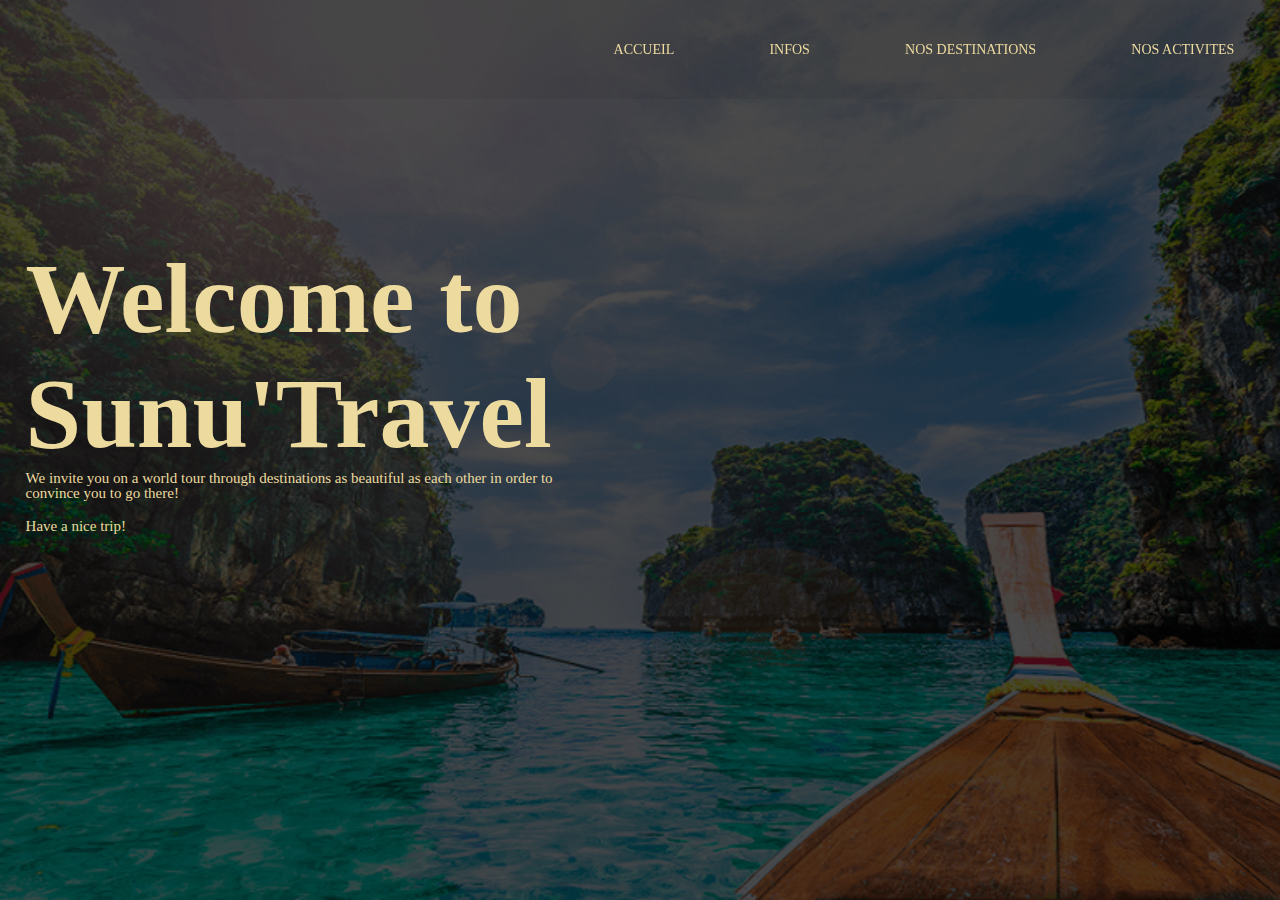
<file: index.html>
<!DOCTYPE html>
<html lang="en">
<head>
    <meta charset="UTF-8">
    <meta http-equiv="X-UA-Compatible" content="IE=edge">
    <meta name="viewport" content="width=device-width, initial-scale=1.0">
    <title>Ma page d'accueil</title>
    <link rel="stylesheet" href="index.css">
</head>
<body>
    <div class="container">
        <div class="navbar">
            <nav>
                <ul>
                    <li><a href="index.html">ACCUEIL</a></li>
                    <li><a href="info.html">INFOS</a></li>
                    <li><a href="destinations.html">NOS DESTINATIONS</a></li>
                    <li><a href="activites.html">NOS ACTIVITES</a></li>
                </ul>
            </nav>
        </div>
        <div class="row">
            <div class="col">
              <h1>Welcome to Sunu'Travel</h1>
                <p>
                    We invite you on a world tour through destinations as beautiful as each other in order to convince you to go there!
                </p><br>
                <p>
                    Have a nice trip!
                </p><br>                  
            </div> 
        </div>
    </div>
</body>
</html>
</file>
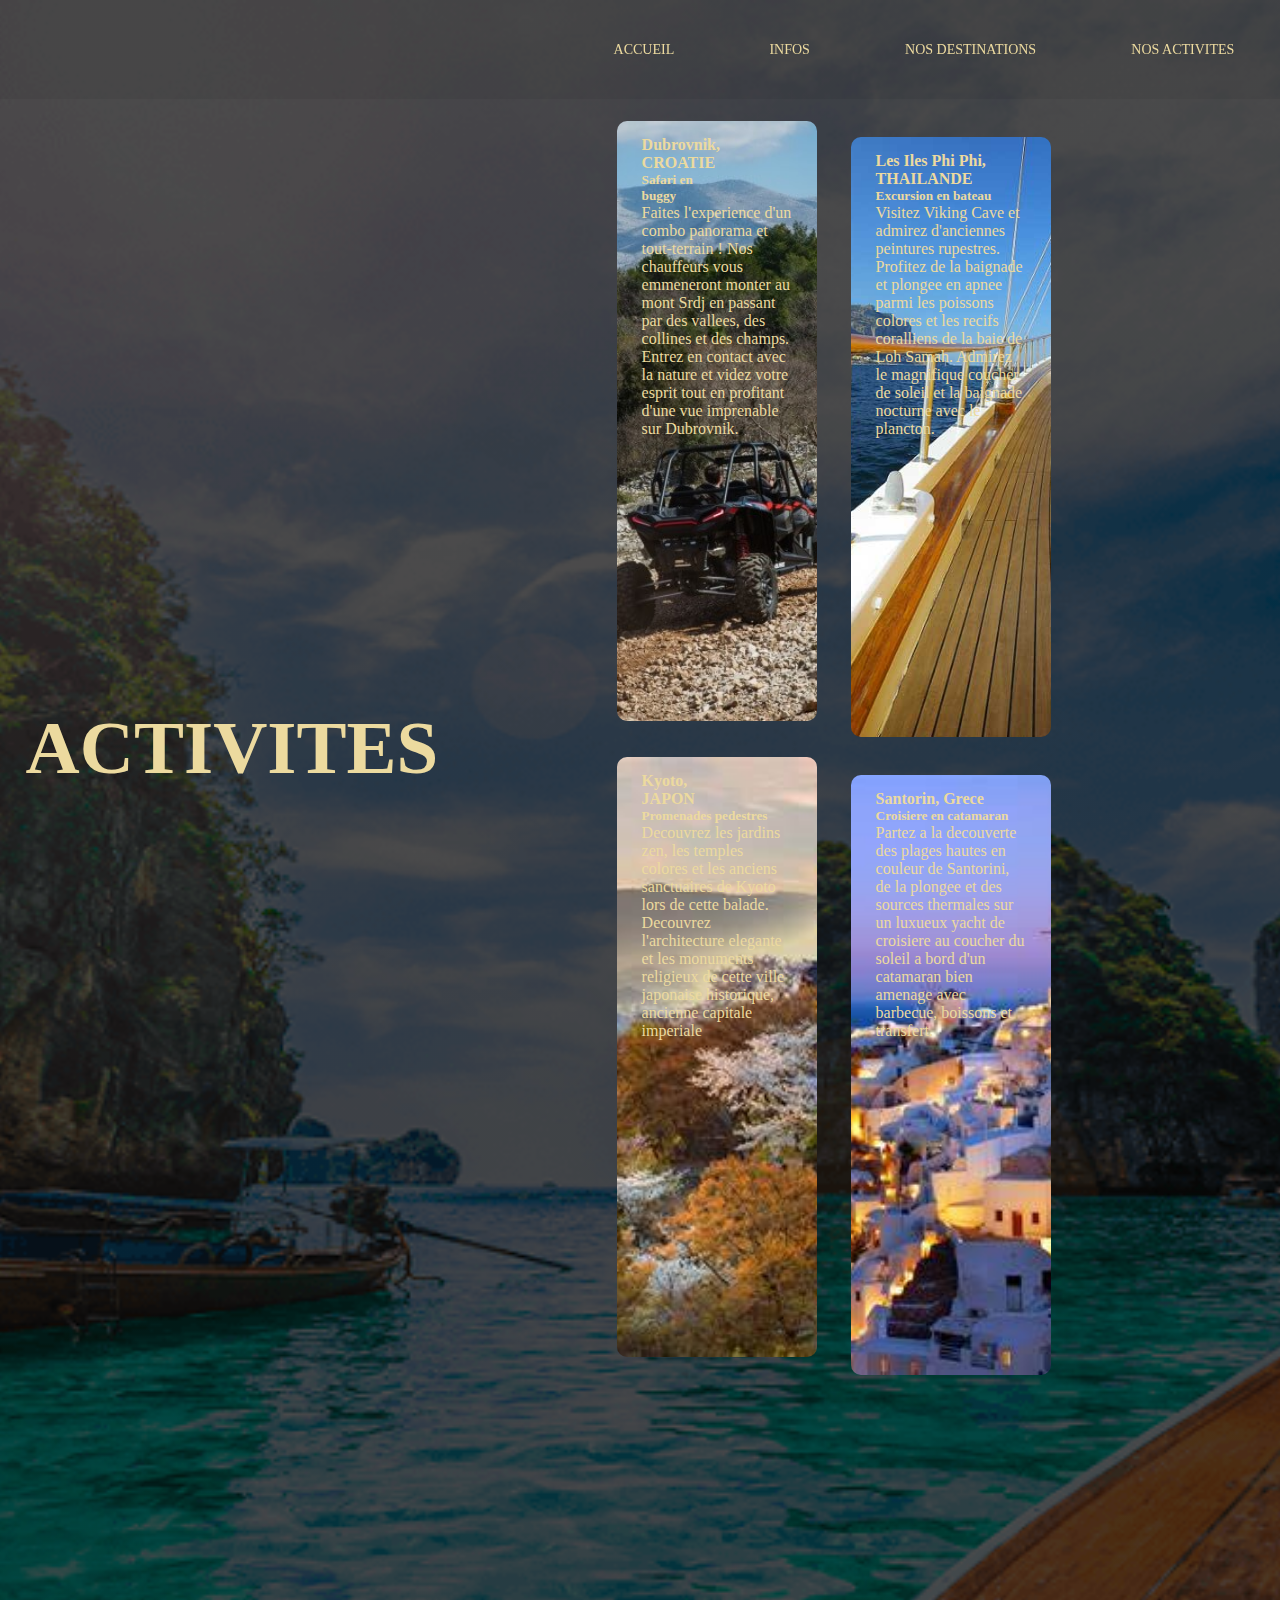
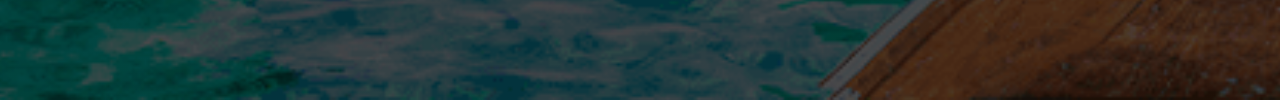
<file: activites.html>
<!DOCTYPE html>
<html lang="en">
<head>
    <meta charset="UTF-8">
    <meta http-equiv="X-UA-Compatible" content="IE=edge">
    <meta name="viewport" content="width=device-width, initial-scale=1.0">
    <title>Ma page activites</title>
    <link rel="stylesheet" href="activites.css">
</head>
<body>
    <div class="container">
        <div class="navbar">
            <nav>
                <ul>
                    <li><a href="index.html">ACCUEIL</a></li>
                    <li><a href="info.html">INFOS</a></li>
                    <li><a href="destinations.html">NOS DESTINATIONS</a></li>
                    <li><a href="activites.html">NOS ACTIVITES</a></li>
                </ul>
            </nav>
        </div>
        <div class="row">
            <div class="col">
              <h2>ACTIVITES</h2>
            </div> 
            <div class="col">
                <div class="crad crad1">
                    <h4>Dubrovnik, CROATIE</h4>
                    <h5>Safari en <br> buggy</h5>
                    <p>
                        Faites l'experience d'un combo panorama et tout-terrain ! Nos chauffeurs vous emmeneront monter au mont Srdj en passant par des vallees, des collines et des champs. Entrez en contact avec la nature et videz votre esprit tout en profitant d'une vue imprenable sur Dubrovnik.  
                    </p>
                </div>
                <div class="crad crad2">
                    <h4>Les Iles Phi Phi, THAILANDE</h4>
                    <h5>Excursion en bateau</h5>
                    <p>
                        Visitez Viking Cave et admirez d'anciennes peintures rupestres.             Profitez de la baignade et plongee en apnee parmi les poissons colores et les recifs coralliens de la baie de Loh Samah. Admirez le magnifique coucher de soleil et la baignade nocturne avec le plancton. 
                    </p>
                </div>
                <div class="crad crad3">
                    <h4>Kyoto,<br> JAPON</h4>
                    <h5>Promenades pedestres</h5>
                    <p>
                        Decouvrez les jardins zen, les temples colores et les anciens sanctuaires de Kyoto lors de cette balade. Decouvrez l'architecture elegante et les monuments religieux de cette ville japonaise historique, ancienne capitale imperiale
                    </p>
                </div>
                <div class="crad crad4">
                    <h4>Santorin, Grece</h4>
                    <h5>Croisiere en catamaran </h5>
                    <p>
                        Partez a la decouverte des plages hautes en couleur de Santorini, de la plongee et des sources thermales sur un luxueux yacht de croisiere au coucher du soleil a bord d'un catamaran bien amenage avec barbecue, boissons et transfert.
                    </p>
                </div>
            </div>
        </div>
    </div>
</body>
</html>
</file>
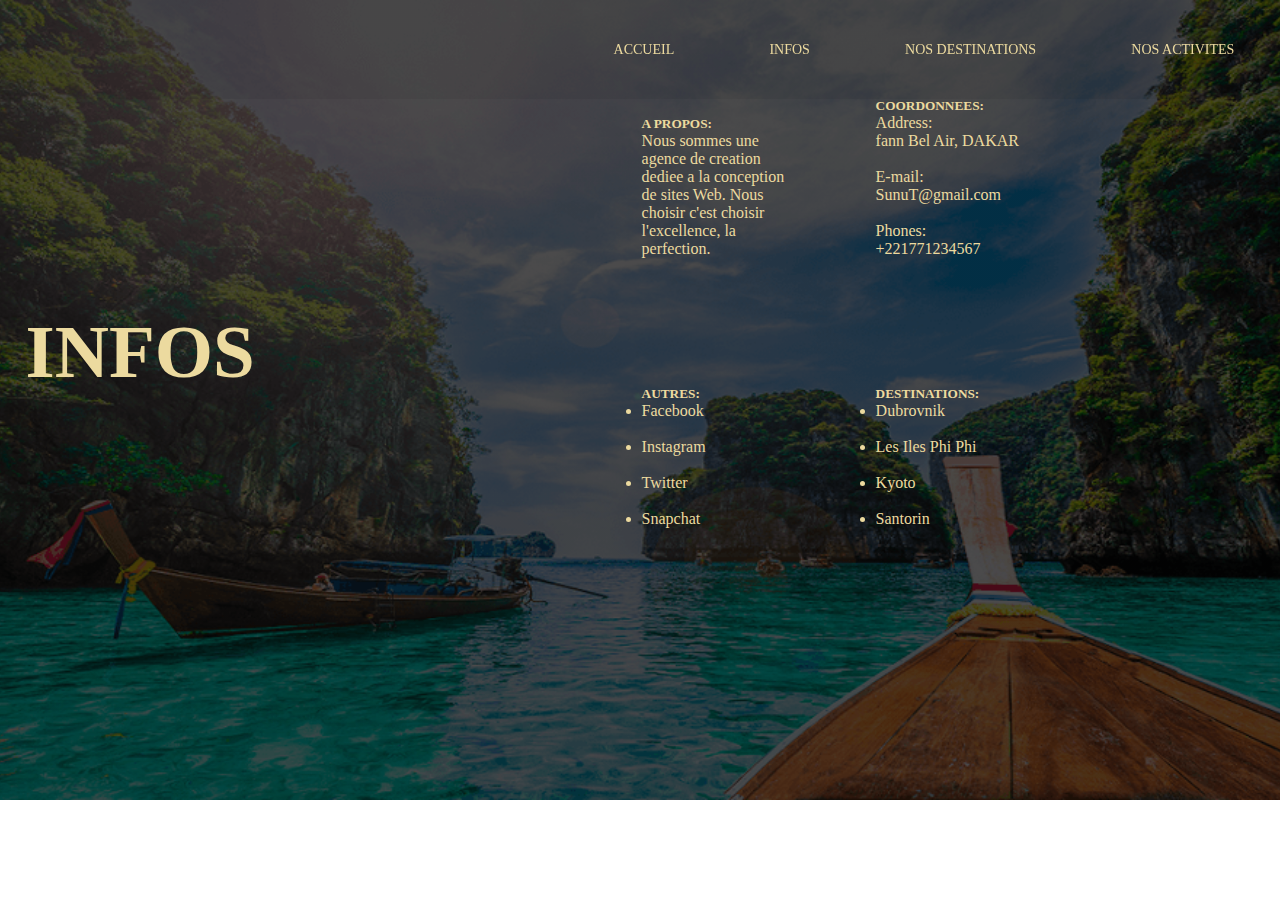
<file: info.html>
<!DOCTYPE html>
<html lang="en">
<head>
    <meta charset="UTF-8">
    <meta http-equiv="X-UA-Compatible" content="IE=edge">
    <meta name="viewport" content="width=device-width, initial-scale=1.0">
    <title>Ma page info</title>
    <link rel="stylesheet" href="info.css">
</head>
<body>
    <div class="container">
        <div class="navbar">
            <nav>
                <ul>
                    <li><a href="index.html">ACCUEIL</a></li>
                    <li><a href="info.html">INFOS</a></li>
                    <li><a href="destinations.html">NOS DESTINATIONS</a></li>
                    <li><a href="activites.html">NOS ACTIVITES</a></li>
                </ul>
            </nav>
        </div>
        <div class="row">
            <div class="col">
              <h2>INFOS</h2>
            </div> 
            <div class="col">
                <div class="crad crad1">
                    <h5>A PROPOS:</h5>
                    <p>
                        Nous sommes une agence de creation dediee a la conception de sites Web. 
                        Nous choisir c'est choisir l'excellence, la perfection.
                    </p>
                </div>
                <div class="crad crad2">
                    <h5>COORDONNEES:</h5>
                    <p>
                        Address: <br>
                        fann Bel Air, DAKAR<br> <br>
                        E-mail: <br>
                        SunuT@gmail.com <br> <br>
                        Phones: <br>
                        +221771234567 
                    </p>
                </div>
                <div class="crad crad3">
                    <h5>AUTRES:</h5>
                    <p>
                        <ul>
                            <li>Facebook</li><br>
                            <li>Instagram</li><br>
                            <li>Twitter</li><br>
                            <li>Snapchat</li>
                        </ul>
                    </p>
                </div>
                <div class="crad crad4">
                    <h5>DESTINATIONS:</h5>
                    <p>
                        <ul>
                            <li>Dubrovnik</li><br>
                            <li>Les Iles Phi Phi</li><br>
                            <li>Kyoto</li><br>
                            <li>Santorin</li>
                        </ul>
                    </p>
                </div>
            </div>
        </div>
    </div>
</body>
</html>
</file>
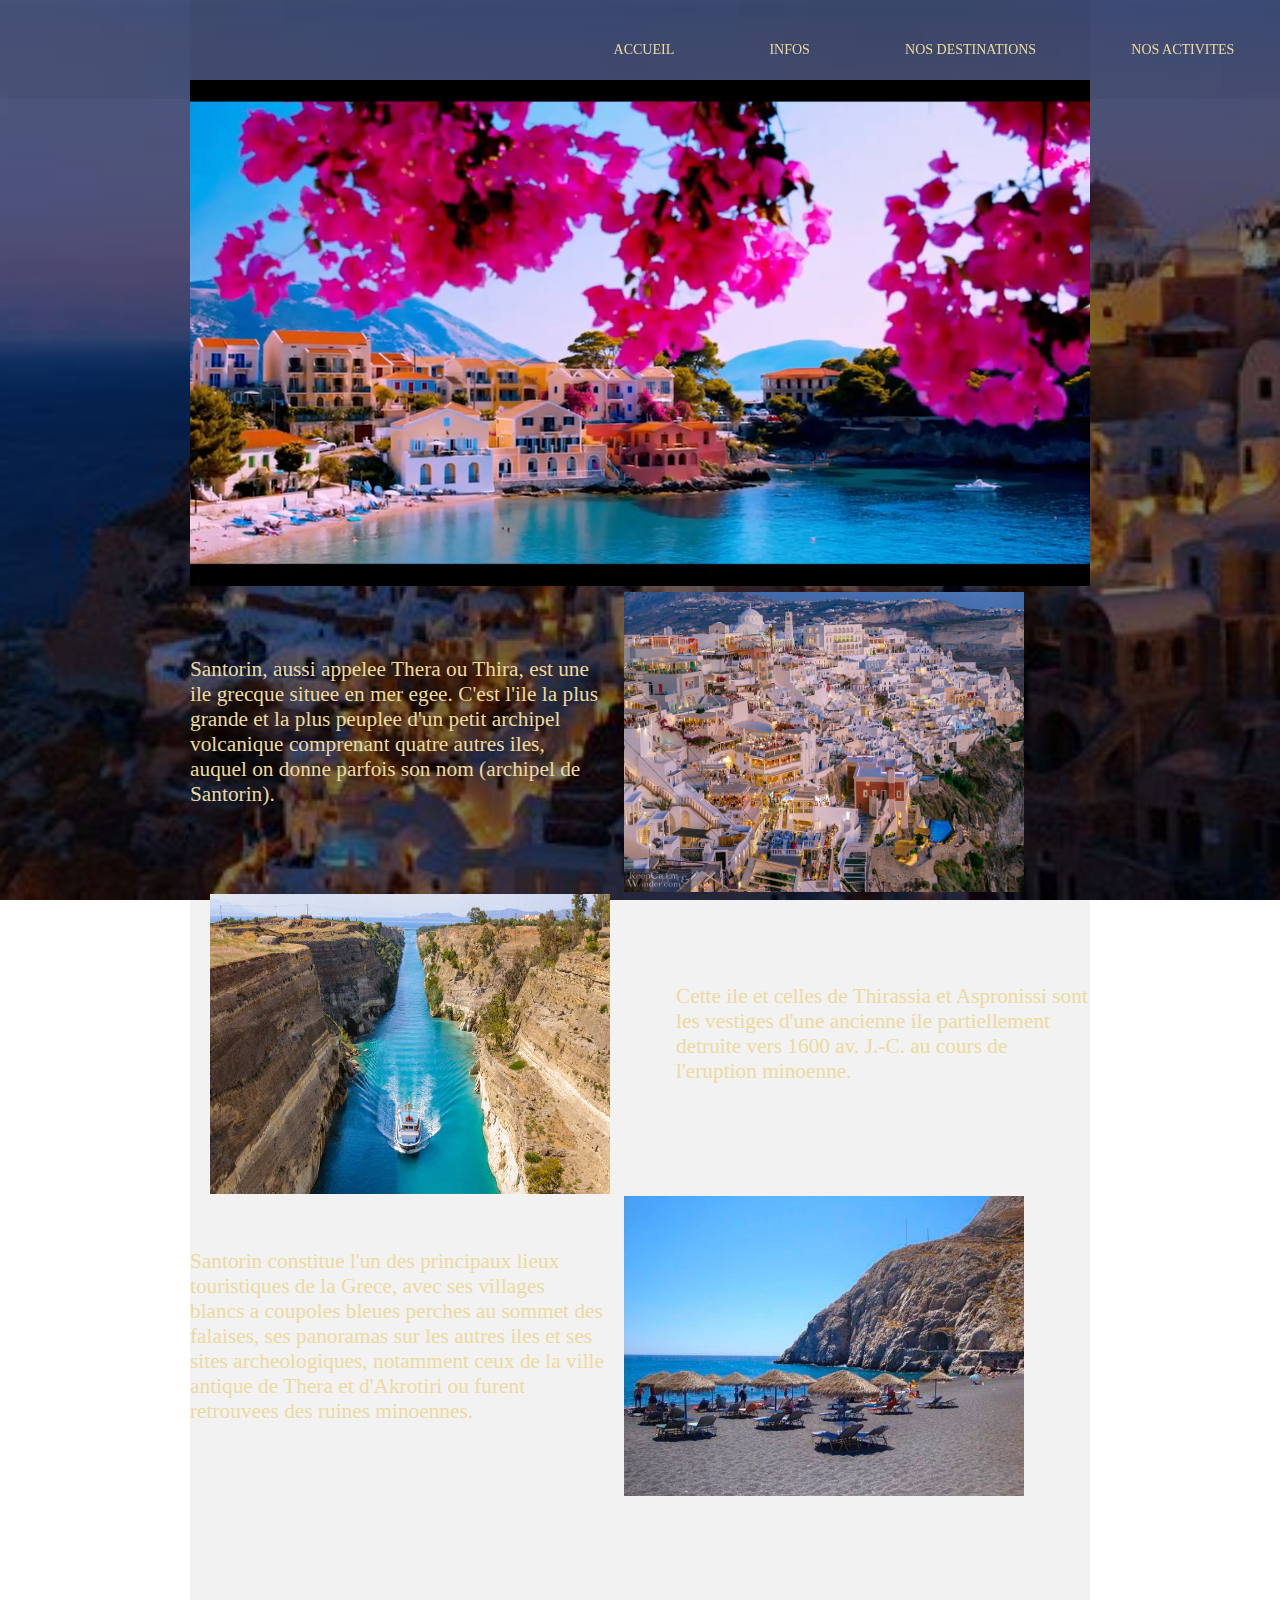
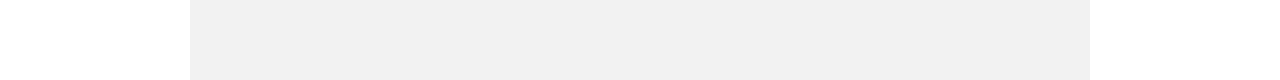
<file: satorin.html>
<!DOCTYPE html>
<html lang="en">
<head>
    <meta charset="UTF-8">
    <meta http-equiv="X-UA-Compatible" content="IE=edge">
    <meta name="viewport" content="width=device-width, initial-scale=1.0">
    <title>Ma page Santorin</title>
    <link rel="stylesheet" href="satorin.css">
</head>
<body>
    <div class="navbar">
        <nav>
            <ul>
                <li><a href="index.html">ACCUEIL</a></li>
                <li><a href="info.html">INFOS</a></li>
                <li><a href="destinations.html">NOS DESTINATIONS</a></li>
                <li><a href="activites.html">NOS ACTIVITES</a></li>
            </ul>
        </nav>
    </div>
    <div id="bloc">
        <div class="center">
            <video src="video4_Trim.mp4" autoplay muted loop></video>
        </div>
        <div class="container">
            
            <div class="box">
                <p>
                    Santorin, aussi appelee Thera ou Thira, est une ile grecque situee en mer egee. C'est l'ile la plus grande et la plus peuplee d'un petit archipel volcanique comprenant quatre autres iles, auquel on donne parfois son nom (archipel de Santorin).  
                </p><br>
            </div>
            <div class="box">
                <img src="satorin1.jpg" class="flottant1">
            </div>
        </div>
        <div class="container">                
            <div class="box">
                <img src="satorin2.jpg" class="flottant1">
            </div>
            <div class="box">
                <p>                     
                    Cette ile et celles de Thirassia et Aspronissi sont les vestiges d'une ancienne ile partiellement detruite vers 1600 av. J.-C. au cours de l'eruption minoenne.
                </p><br>
            </div>
        </div>
        <div class="container">              
            <div class="box">
                <p>             
                    Santorin constitue l'un des principaux lieux touristiques de la Grece, avec ses villages blancs a coupoles bleues perches au sommet des falaises, ses panoramas sur les autres iles et ses sites archeologiques, notamment ceux de la ville antique de Thera et d'Akrotiri ou furent retrouvees des ruines minoennes.   
                </p><br>
            </div>
            <div class="box">
                <img src="satorin3.jpg" class="flottant1">
                <p>
            </div>
        </div>
    </div>
</body>
</html>
</file>
<file: index.css>
*{
    padding: 0;
    margin: 0;
    font-family: Lucida Handwriting;
}
.container{
    width: 100%;
    height: 100vh;
    background-image: linear-gradient(rgba(0,0,0,0.7),rgba(0,0,0,0.7)), url(pp.jpg);
    background-position: center;
    background-size: cover;
    padding-left: 2%;
    padding-right: 8%;
    box-sizing: border-box;
    background-attachment: scroll,local;
}
.navbar{
    position: fixed;
    z-index: 10;
    left: 0;
    right: 0;
    height: 11%;
    display: flex;
    align-items: center;
    background: rgba(0,0,0,0.05);
}
nav{
    flex: 1;
    text-align: right;
}
nav ul li {
    list-style: none;
    display: inline-block;
    margin: 0 2%;
    line-height: 80px;
}
nav ul li a {
    text-decoration: none;
    color: #ecda9f;
    padding: 10px 20px;
    font-size: 14px;
    text-transform: uppercase;
    transition: .4s;
}
nav ul li a.active,
nav ul li a:hover{
    background: rgba(133, 133, 133, 0.24);
	border-radius: 5px;
}
.row{
    display: flex;
    height: 88%;
    align-items: center;

}
.col{
    flex-basis: 50%;
}
h1{
    color: #ecda9f;
    font-size: 100px;
}
p{
    color: #ecda9f;
    font-size: 15px;
    line-height: 15px;
}
</file>
<file: activites.css>
*{
    padding: 0;
    margin: 0;
    font-family: Lucida Handwriting;
}
.container{
    width: 100%;
    height: 1700px;
    background-image: linear-gradient(rgba(0,0,0,0.7),rgba(0,0,0,0.7)), url(pp.jpg);
    background-position: center;
    background-size: cover;
    padding-left: 2%;
    padding-right: 8%;
    box-sizing: border-box;
    background-attachment: scroll,local;
}
.navbar{
    position: fixed;
    z-index: 10;
    left: 0;
    right: 0;
    height: 11%;
    display: flex;
    align-items: center;
    background: rgba(0,0,0,0.05);
}
nav{
    flex: 1;
    text-align: right;
}
nav ul li {
    list-style: none;
    display: inline-block;
    margin: 0 2%;
    line-height: 80px;
}
nav ul li a {
    text-decoration: none;
    color: #ecda9f;
    padding: 10px 20px;
    font-size: 14px;
    text-transform: uppercase;
    transition: .4s;
}
nav ul li a.active,
nav ul li a:hover{
    background: rgba(133, 133, 133, 0.24);
	border-radius: 5px;
}
.row{
    display: flex;
    height: 88%;
    align-items: center;
}
.col{
    flex-basis: 50%;
}
h2{
    color: #ecda9f;
    font-size: 75px;
}
.crad{
    width: 200px;
    height: 600px;
    display: inline-block;
    border-radius: 10px;
    padding: 15px 25px;
    box-sizing: border-box;
    cursor: pointer, ;
    margin: 10px 15px;
    background-position: center;
    background-size: cover;
    transition: transform 0.5s;
    color: #ecda9f; 
}
.crad1{
    background-image: url(buggy.jpg);
}
.crad2{
    background-image: url(bateau.jpg);
}
.crad3{
    background-image: url(kyoto.jpg);
}
.crad4{
    background-image: url(satorin.jpg);
}
.crad:hover{
    transform: translateY(-10px);
}
</file>
<file: info.css>
*{
    padding: 0;
    margin: 0;
    font-family: Lucida Handwriting;
}
.container{
    width: 100%;
    height: 800px;
    background-image: linear-gradient(rgba(0,0,0,0.7),rgba(0,0,0,0.7)), url(pp.jpg);
    background-position: center;
    background-size: cover;
    padding-left: 2%;
    padding-right: 8%;
    box-sizing: border-box;
    background-attachment: scroll,local;
}
.navbar{
    position: fixed;
    z-index: 10;
    left: 0;
    right: 0;
    height: 11%;
    display: flex;
    align-items: center;
    background: rgba(0,0,0,0.05);
}
nav{
    flex: 1;
    text-align: right;
}
nav ul li {
    list-style: none;
    display: inline-block;
    margin: 0 2%;
    line-height: 80px;
}
nav ul li a {
    text-decoration: none;
    color: #ecda9f;
    padding: 10px 20px;
    font-size: 14px;
    text-transform: uppercase;
    transition: .4s;
}
nav ul li a.active,
nav ul li a:hover{
    background: rgba(133, 133, 133, 0.24);
	border-radius: 5px;
}
.row{
    display: flex;
    height: 88%;
    align-items: center;
}
.col{
    flex-basis: 50%;
}
h2{
    color: #ecda9f;
    font-size: 75px;
}
.crad{
    width: 200px;
    height: 250px;
    display: inline-block;
    border-radius: 10px;
    padding: 15px 25px;
    box-sizing: border-box;
    cursor: pointer, ;
    margin: 10px 15px;
    background-position: center;
    background-size: cover;
    transition: transform 0.5s; 
    color: #ecda9f;
}
.crad:hover{
    transform: translateY(-10px);
}
</file>
<file: satorin.css>
*{
    padding: 0;
    margin: 0;
    font-family: Lucida Handwriting;
}
body{
    background-image:linear-gradient(rgba(0,0,0,0.5),rgba(0,0,0,0.5)), url(satorin.jpg);
    color: #ecda9f;
    background-attachment: fixed;
    background-position: center;
    background-size: cover;
    height: 100vh;
}
.navbar{
    position: fixed;
    z-index: 10;
    left: 0;
    right: 0;
    height: 11%;
    display: flex;
    align-items: center;
    background: rgba(0,0,0,0.05);
}
nav{
    flex: 1;
    text-align: right;
}
nav ul li {
    list-style: none;
    display: inline-block;
    margin: 0 2%;
    line-height: 80px;
}
nav ul li a {
    text-decoration: none;
    color: #ecda9f;
    padding: 10px 20px;
    font-size: 14px;
    text-transform: uppercase;
    transition: .4s;
}
nav ul li a.active,
nav ul li a:hover{
    background: rgba(133, 133, 133, 0.24);
	border-radius: 5px;
}
.center h1{
    color: #ecda9f;
    font-size: 100px;
    font-weight: bold;
    width: 900px;
    text-align: center;
    padding-bottom: 300px;
}
#bloc{
    padding-top: 80px;
    width: 900px;
    margin: auto;
    background-color: rgba(0,0,0,0.05);
    text-align: center;
    height: 1600px;
    text-align: center;
}
.container{
    position: relative;
    display: flex;
    justify-content: space-between;
    align-items: center;
    width: 900px;
}
img {
    margin-right: 66px;
    margin-top: 2px;
}
p{
    text-align: left;
    margin: 1% 0;
    font-size: 16pt;
}
.flottant1{
    float: left;
    width: 400px;
    height: 300px;
    margin-left: 20px;
}
.flottant2{
    float: right;
    width: 400px;
    height: 300px;
    margin-left: 20px;
}
video{
    width: 900px;
}
</file>
